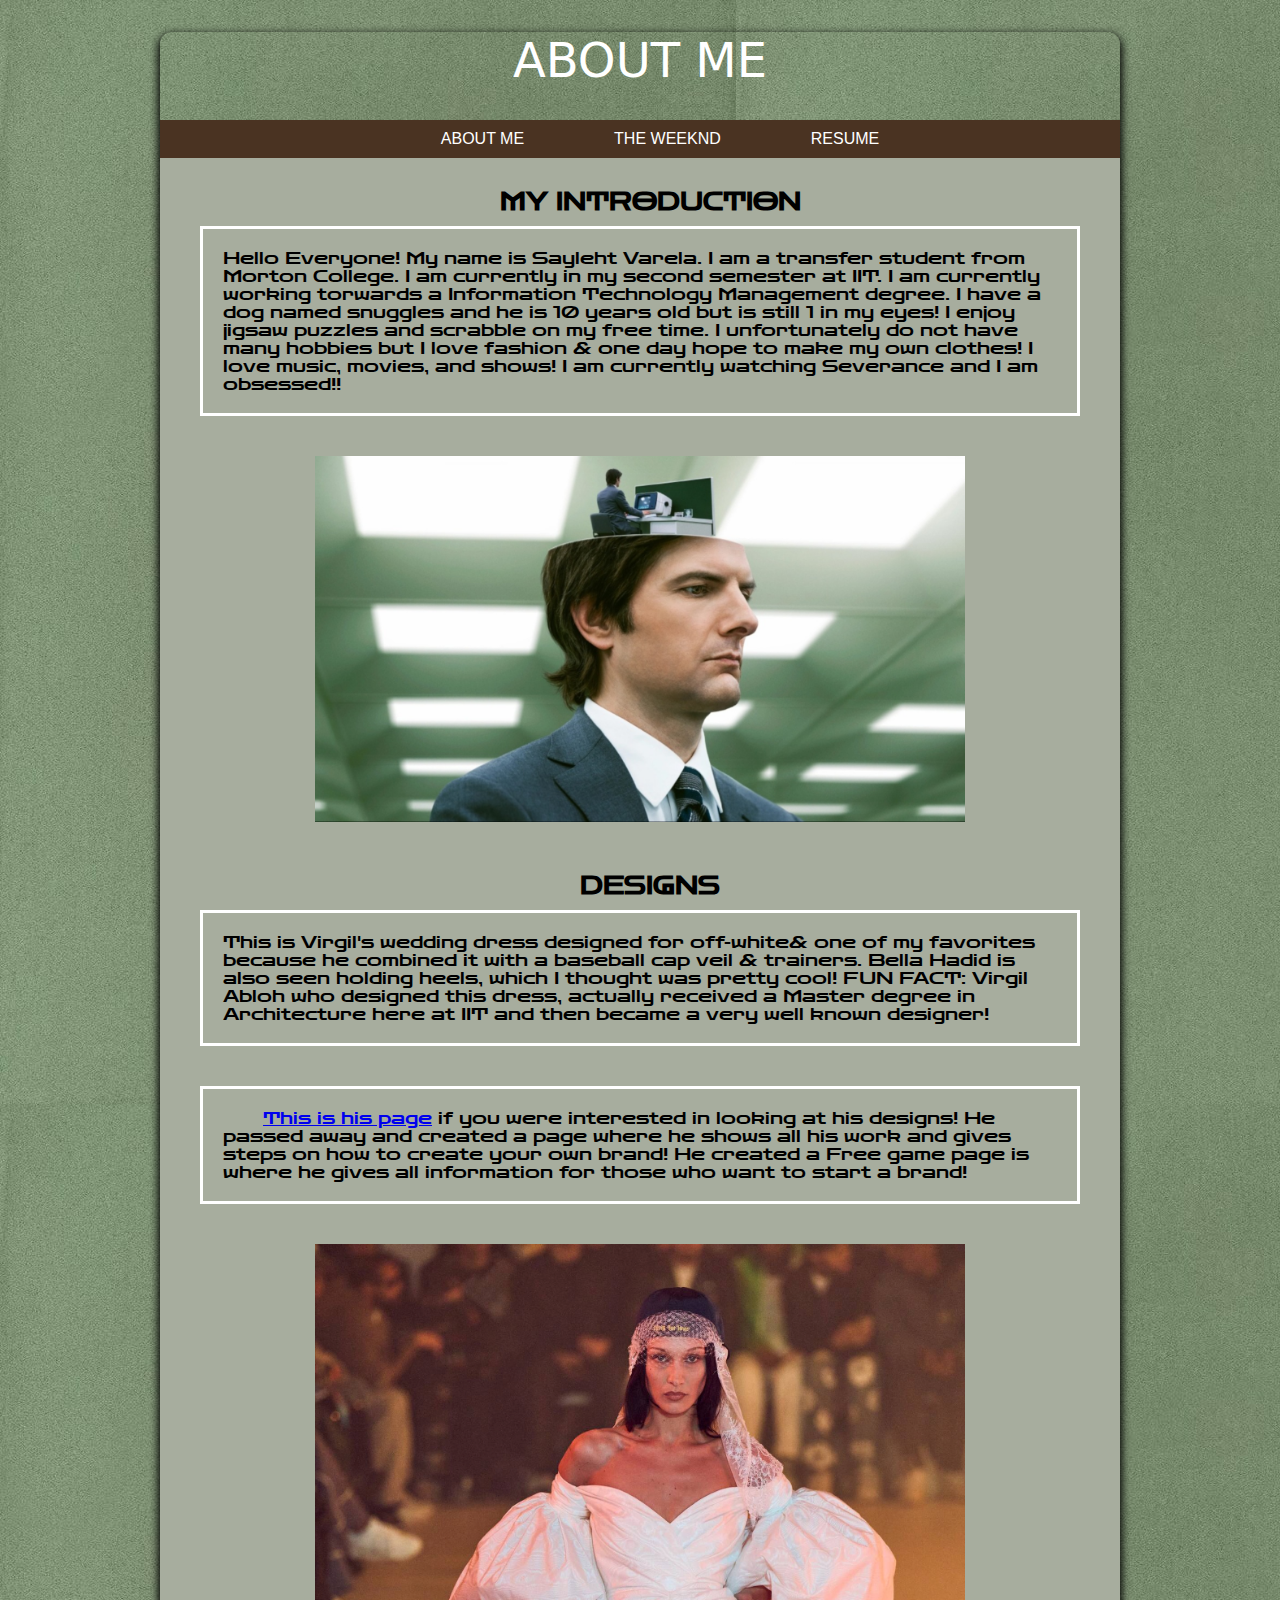
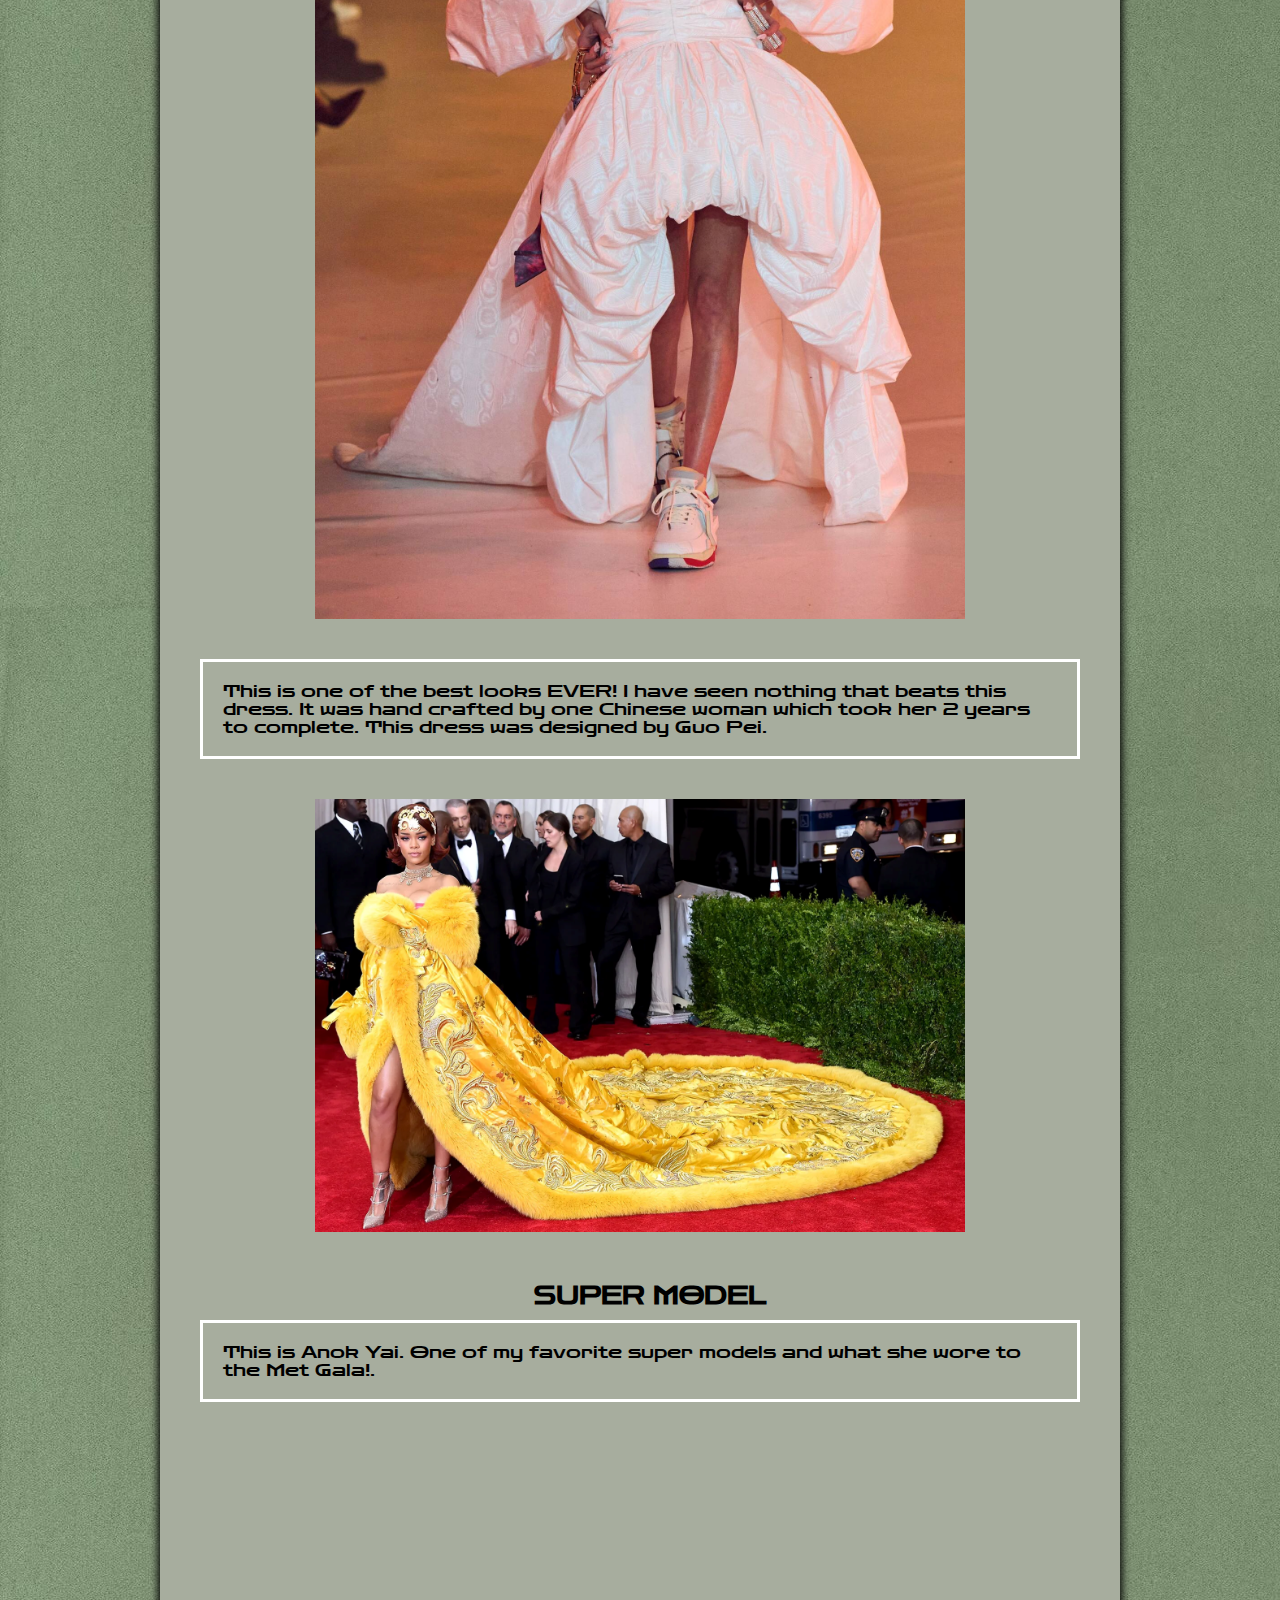
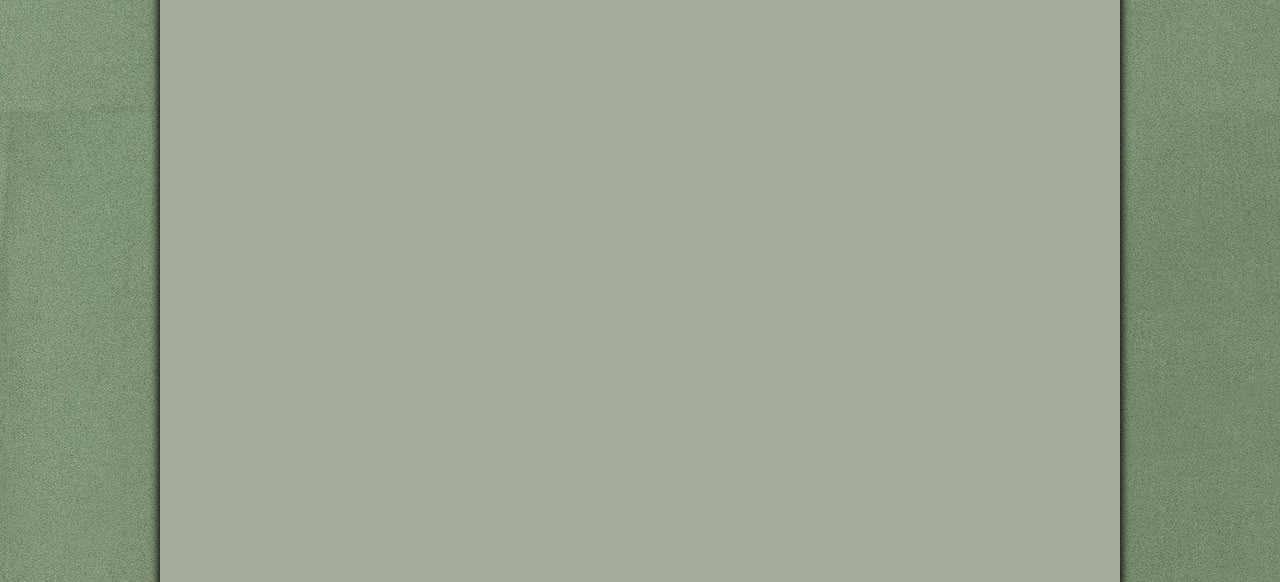
<file: index.html>
<!DOCTYPE html>
<html lang="en">

  <head>
    <meta charset="utf-8">
    <title>Project 2: Sayleht Varela</title>
    <link href='https://fonts.googleapis.com/css?family=Tangerine' rel='stylesheet' type='text/css'>
    <link href="https://fonts.googleapis.com/css2?family=Zen+Dots&display=swap" rel="stylesheet">
    <link rel="stylesheet" href="css/normalize.css">
    <link rel="stylesheet" href="css/styles.css">
  </head>
 
  <body>
    <div id="page-wrapper">
      <header id="header">
        <h1>ABOUT ME</h1>
        <nav id="main-nav">
          <ul>
            <li><a href="index.html">ABOUT ME</a></li>
            <li><a href="abeltesfaye.html">THE WEEKND</a></li>
            <li><a href="resume.html">RESUME</a></li>
          </ul>
        </nav>
      </header>
      <main id="content-wrapper">
        <div id="main-content">   
          <h2><strong>MY INTRODUCTION</strong></h2>  
          <p class="pfont">Hello Everyone! My name is Sayleht Varela. I am a transfer student from Morton College. I am currently in my second semester at IIT. I am currently working torwards a Information Technology Management degree. I have a dog named snuggles and he is 10 years old but is still 1 in my eyes! I enjoy jigsaw puzzles and scrabble on my free time. I unfortunately do not have many hobbies but I love fashion & one day hope to make my own clothes! I love music, movies, and shows! I am currently watching Severance and I am obsessed!!</p>
          <img class="image1" src="media/severance.png" alt="man with a half head and a person sitting with computer with green background">
          <h2><strong>DESIGNS</strong></h2>
          <p class="pfont">This is Virgil's wedding dress designed for off-white& one of my favorites because he combined it with a baseball cap veil & trainers. Bella Hadid is also seen holding heels, which I thought was pretty cool! FUN FACT: Virgil Abloh who designed this dress, actually received a Master degree in Architecture here at IIT and then became a very well known designer!</p>
          <p class="pfont"><a href="https://virgilabloh.com">This is his page</a> if you were interested in looking at his designs! He passed away and created a page where he shows all his work and gives steps on how to create your own brand! He created a Free game page is where he gives all information for those who want to start a brand!</p>
          <img class="image2" src="media/virgilabloh.png" alt="Bella Hadid wearing white dress in runway show">    
          <p class="pfont">This is one of the best looks EVER! I have seen nothing that beats this dress. It was hand crafted by one Chinese woman which took her 2 years to complete. This dress was designed by Guo Pei.</p>
          <img class="image3" src="media/guopei.png" alt="Rihanna wearing a yellow dress for the Met Gala in 2015"> 
          <h2><strong>SUPER MODEL</strong></h2>
          <p class="pfont">This is Anok Yai. One of my favorite super models and what she wore to the Met Gala!.</p>
          <iframe width="400" height="700" src="https://www.youtube.com/embed/qDph9PRtEcY" style="border: none;" allowfullscreen></iframe>
        </div>
      </main>
    </div>
  </body>
  
</html>
</file>
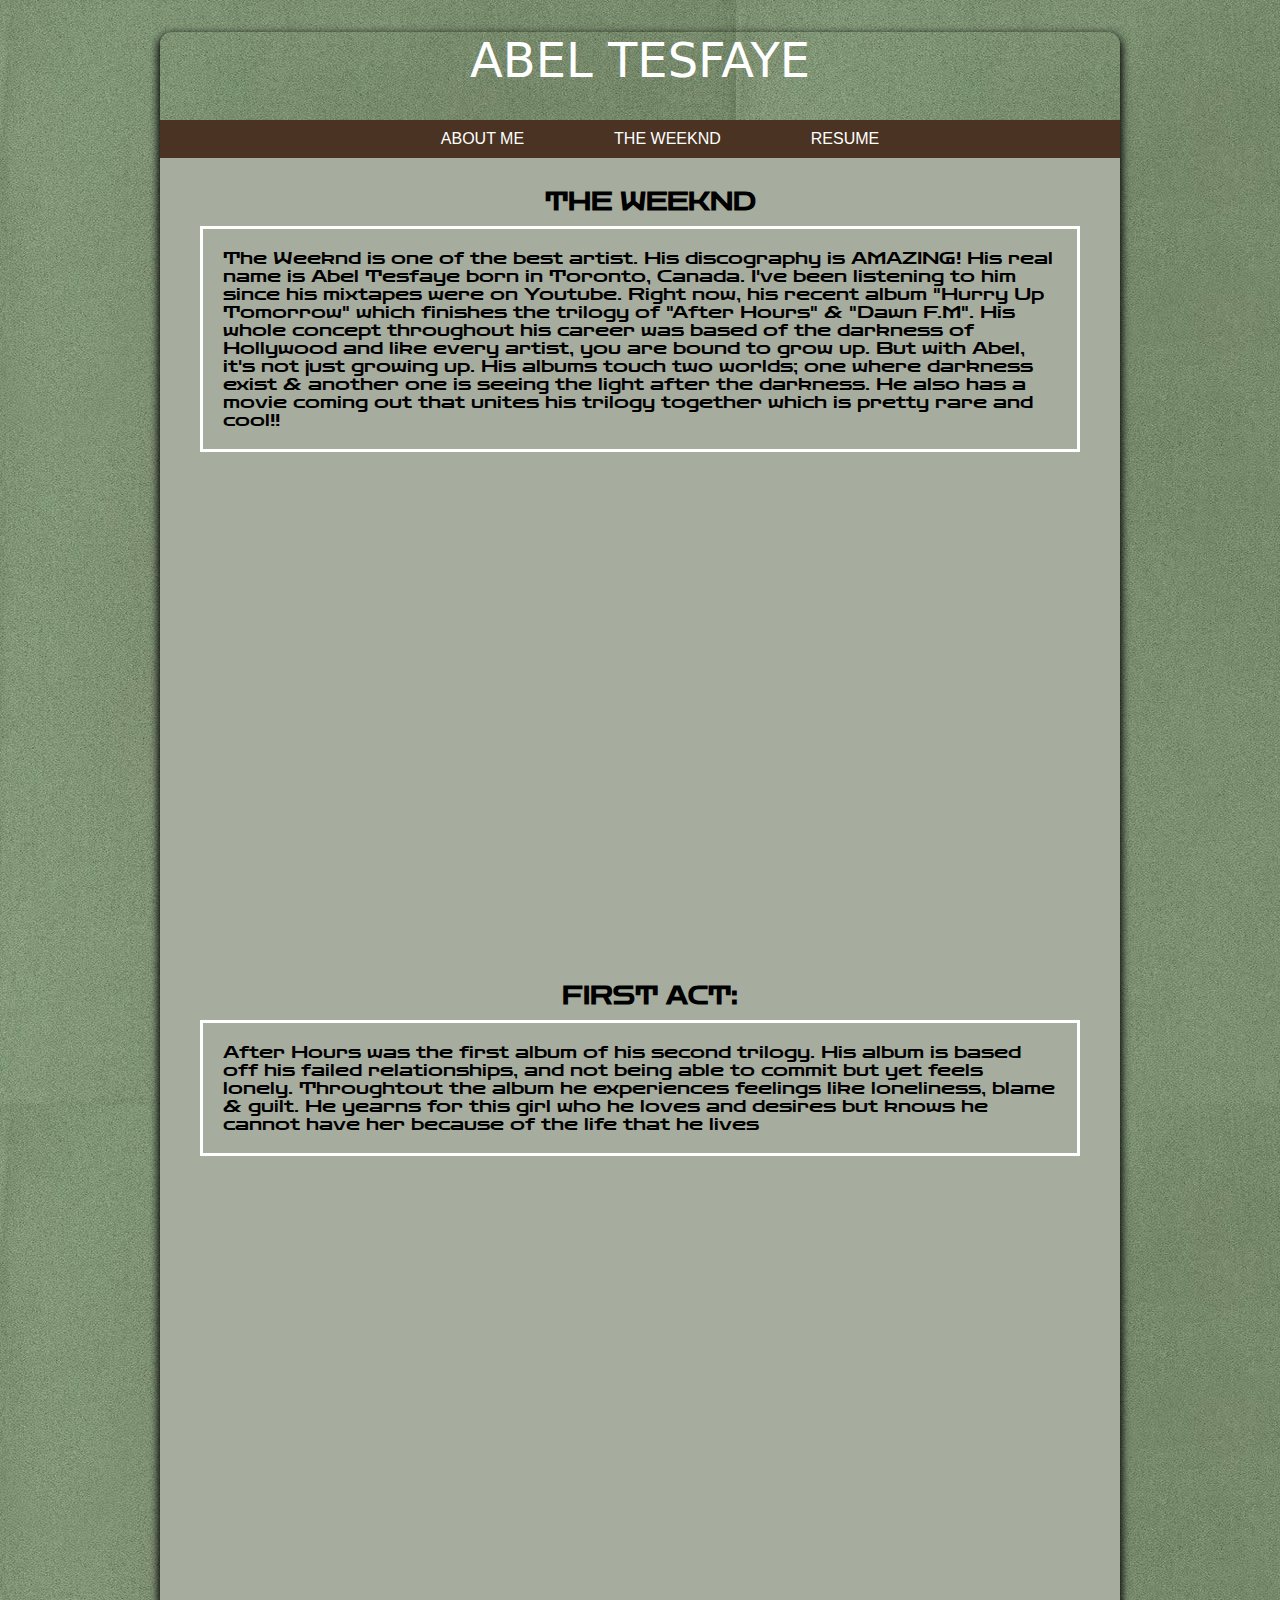
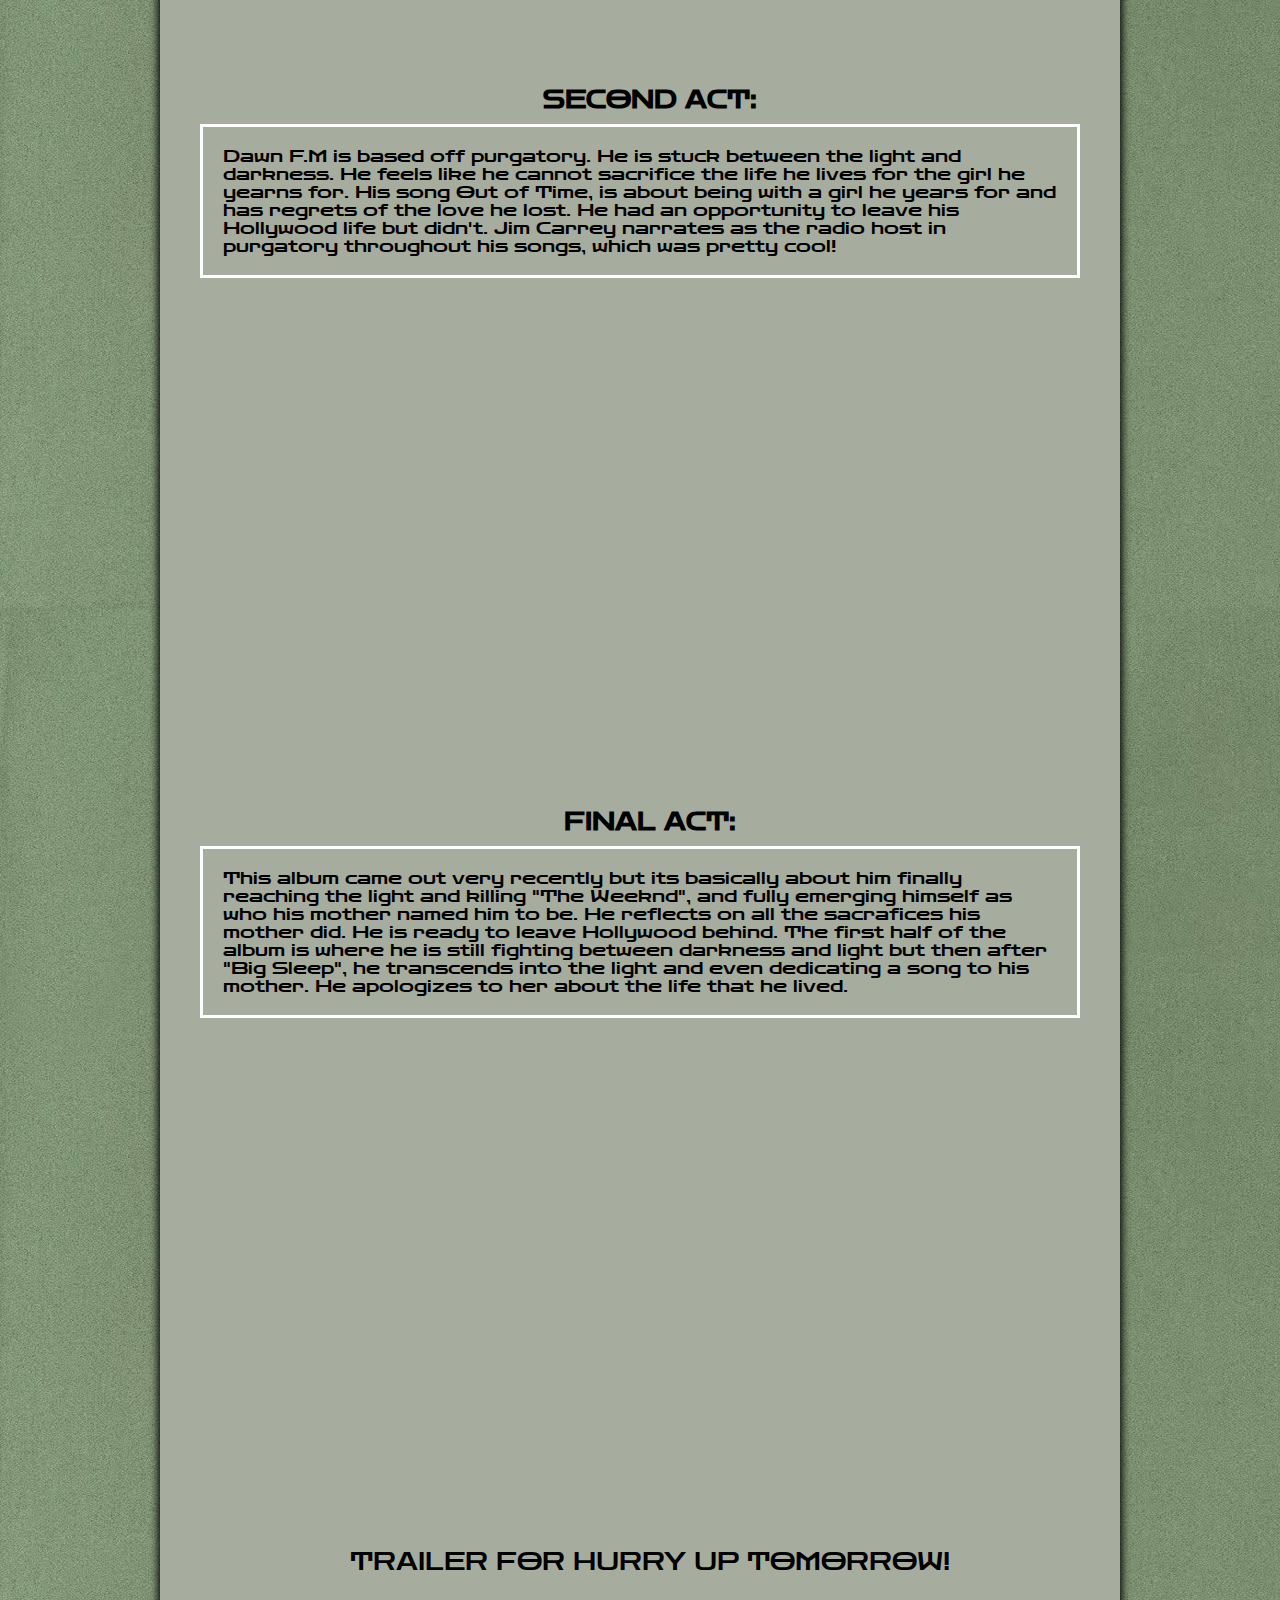
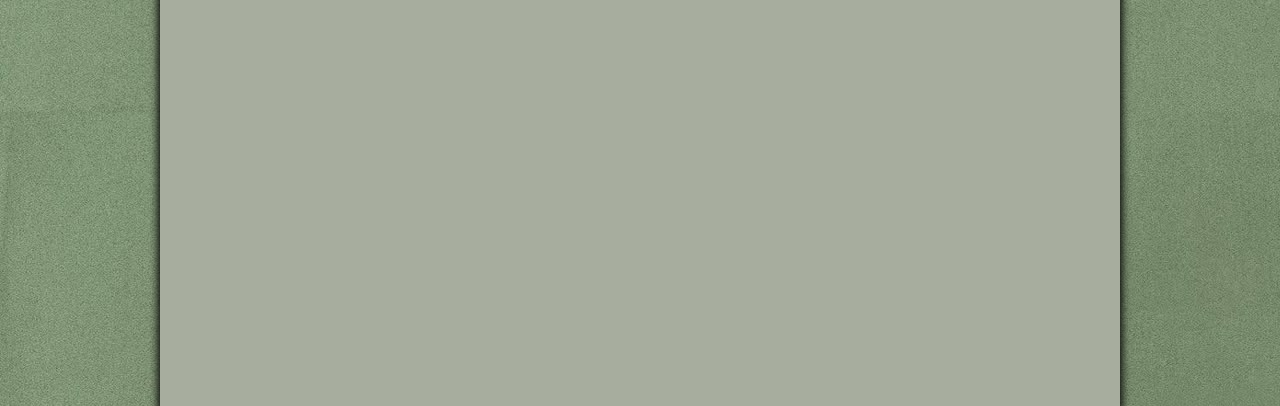
<file: abeltesfaye.html>
<!DOCTYPE html>
<html lang="en">

  <head>
    <meta charset="utf-8">
    <title>Project 2: Sayleht Varela</title>
    <link href='https://fonts.googleapis.com/css?family=Tangerine' rel='stylesheet' type='text/css'>
    <link href="https://fonts.googleapis.com/css2?family=Zen+Dots&display=swap" rel="stylesheet">
    <link rel="stylesheet" href="css/normalize.css">
    <link rel="stylesheet" href="css/styles.css">
  </head>
 
  <body>
    <div id="page-wrapper">
      <header id="header">
        <h1>ABEL TESFAYE</h1>
        <nav id="main-nav">
            <ul>
              <li><a href="index.html">ABOUT ME</a></li>
              <li><a href="abeltesfaye.html">THE WEEKND</a></li>
              <li><a href="resume.html">RESUME</a></li>
            </ul>
          </nav>
        </header>
        <main id="content-wrapper">
          <div id="main-content">
            <h2><strong>THE WEEKND</strong></h2>
            <p class="pfont">The Weeknd is one of the best artist. His discography is AMAZING! His real name is Abel Tesfaye born in Toronto, Canada. I've been listening to him since his mixtapes were on Youtube. Right now, his recent album "Hurry Up Tomorrow" which finishes the trilogy of "After Hours" & "Dawn F.M". His whole concept throughout his career was based of the darkness of Hollywood and like every artist, you are bound to grow up. But with Abel, it's not just growing up. His albums touch two worlds; one where darkness exist & another one is seeing the light after the darkness. He also has a movie coming out that unites his trilogy together which is pretty rare and cool!!</p>
          <div id="center">
            <iframe width="500" height="400" src="https://www.youtube.com/embed/w1Ki-yyoEMQ" style="border: none;" allowfullscreen></iframe>
            <section id="firstact">
            <h2><strong>FIRST ACT:</strong></h2>
            <p class="pfont">After Hours was the first album of his second trilogy. His album is based off his failed relationships, and not being able to commit but yet feels lonely. Throughtout the album he experiences feelings like loneliness, blame & guilt. He yearns for this girl who he loves and desires but knows he cannot have her because of the life that he lives</p>
            <iframe width="500" height="400" src="https://www.youtube.com/embed/oq9AgxHvGjw" style="border: none;" allowfullscreen></iframe>
          </section>
          <section id="secondact">
            <h2><strong>SECOND ACT:</strong></h2>
            <p class="pfont">Dawn F.M is based off purgatory. He is stuck between the light and darkness. He feels like he cannot sacrifice the life he lives for the girl he yearns for. His song Out of Time, is about being with a girl he years for and has regrets of the love he lost. He had an opportunity to leave his Hollywood life but didn't. Jim Carrey narrates as the radio host in purgatory throughout his songs, which was pretty cool!</p>
            <iframe width="500" height="400" src="https://www.youtube.com/embed/mojMR_-Y9yE" style="border: none;" allowfullscreen></iframe>
          </section>
          <section id="finalact">
            <h2><strong>FINAL ACT:</strong></h2>
            <p class="pfont">This album came out very recently but its basically about him finally reaching the light and killing "The Weeknd", and fully emerging himself as who his mother named him to be. He reflects on all the sacrafices his mother did. He is ready to leave Hollywood behind. The first half of the album is where he is still fighting between darkness and light but then after "Big Sleep", he transcends into the light and even dedicating a song to his mother. He apologizes to her about the life that he lived.</p>
            <iframe width="500" height="400" src="https://www.youtube.com/embed/Du4vvsDHQ7Q" style="border: none;" allowfullscreen></iframe>
          </section>
            <h2>TRAILER FOR HURRY UP TOMORROW!</h2>
            <iframe width="500" height="400" src="https://www.youtube.com/embed/sRkMjp8fHnU" style="border: none;" allowfullscreen></iframe>
          </div>
        </div>
      </main>
    </div>
 </body>
  
</html>
</file>
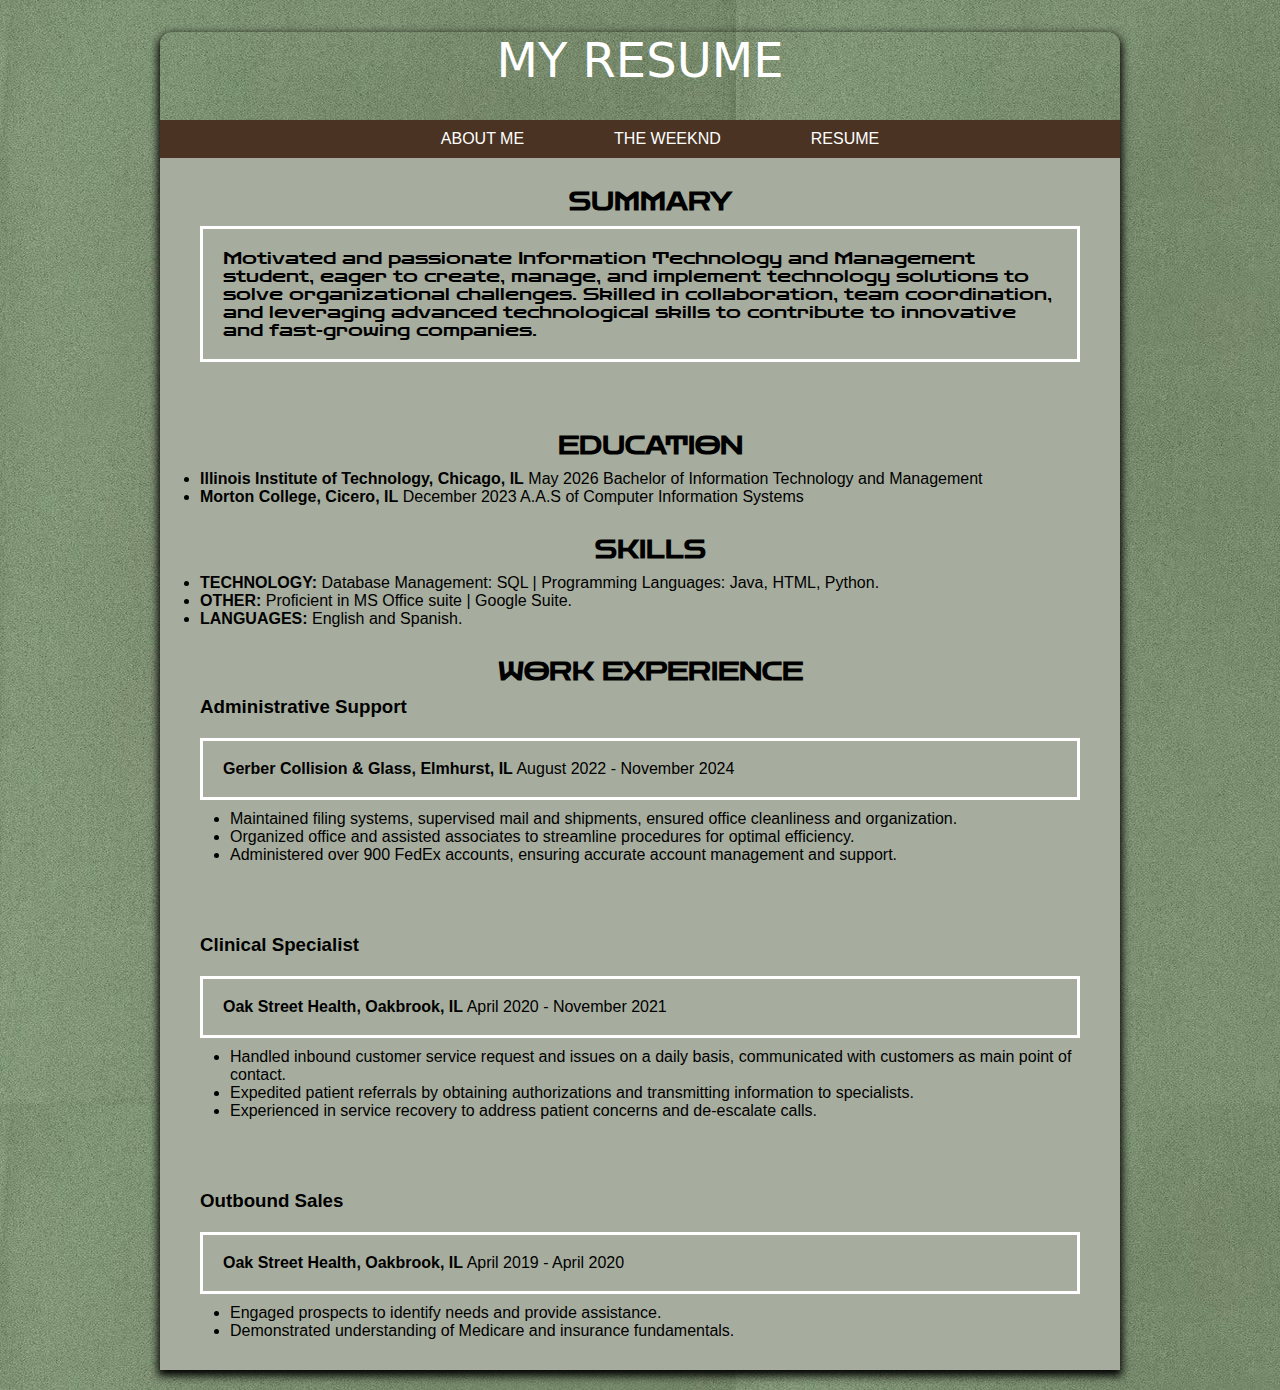
<file: resume.html>
<!DOCTYPE html>
<html lang="en">

  <head>
    <meta charset="utf-8">
    <title>Project 2: Sayleht Varela</title>
    <link href='https://fonts.googleapis.com/css?family=Tangerine' rel='stylesheet' type='text/css'>
    <link href="https://fonts.googleapis.com/css2?family=Zen+Dots&display=swap" rel="stylesheet">
    <link rel="stylesheet" href="css/normalize.css">
    <link rel="stylesheet" href="css/styles.css">
  </head>
 
  <body>
    <div id="page-wrapper">
      <header id="header">
        <h1>MY RESUME</h1>
        <nav id="main-nav">
          <ul>
            <li><a href="index.html">ABOUT ME</a></li>
            <li><a href="abeltesfaye.html">THE WEEKND</a></li>
            <li><a href="resume.html">RESUME</a></li>
          </ul>
        </nav>
      </header>
      <main id="content-wrapper">
        <div id="main-content">
          <section id="summary">
          <h2><strong>SUMMARY</strong></h2>
          <p class="pfont">Motivated and passionate Information Technology and Management student, eager to create, manage, and implement  technology solutions to solve organizational challenges. Skilled in collaboration, team coordination, and leveraging  advanced technological skills to contribute to innovative and fast-growing companies.</p>
        </section>
        <section id="education">
        <h2><strong>EDUCATION</strong></h2> 
          <ul class="bull1">
            <li><strong>Illinois Institute of Technology, Chicago, IL</strong> May 2026 Bachelor of Information Technology and Management</li>
            <li><strong>Morton College, Cicero, IL</strong> December 2023 A.A.S of Computer Information Systems</li> 
          </ul>
          </section>
          <section id="skills">
          <h2><strong>SKILLS</strong></h2> 
            <ul class="bull1">
              <li><strong>TECHNOLOGY:</strong> Database Management: SQL | Programming Languages: Java, HTML, Python.</li>
              <li><strong>OTHER:</strong> Proficient in MS Office suite | Google Suite.</li>
              <li><strong>LANGUAGES:</strong> English and Spanish.</li> 
            </ul>
          </section>
          <section id="workexperience">
          <h2><strong>WORK EXPERIENCE</strong></h2> 
        </section>
        <h3>Administrative Support</h3> 
        <p class="font"><strong>Gerber Collision & Glass, Elmhurst, IL</strong> August 2022 - November 2024</p>
          <ul class="bull2">    
            <li>Maintained filing systems, supervised mail and shipments, ensured office cleanliness and organization.</li>
            <li>Organized office and assisted associates to streamline procedures for optimal efficiency.</li> 
            <li>Administered over 900 FedEx accounts, ensuring accurate account management and support.</li> 
          </ul>
          <h3>Clinical Specialist</h3>
          <p class="font"><strong>Oak Street Health, Oakbrook, IL</strong> April 2020 - November 2021</p> 
            <ul class="bull2">
              <li>Handled inbound customer service request and issues on a daily basis, communicated with customers as main point  of contact.</li>
              <li> Expedited patient referrals by obtaining authorizations and transmitting information to specialists.</li>
              <li> Experienced in service recovery to address patient concerns and de-escalate calls.</li>
            </ul>
            <h3>Outbound Sales</h3>
            <p class="font"><strong>Oak Street Health, Oakbrook, IL</strong> April 2019 - April 2020</p> 
              <ul class="bull2">
                <li>Engaged prospects to identify needs and provide assistance.</li> 
                <li>Demonstrated understanding of Medicare and insurance fundamentals.</li>
              </ul> 
            </div>
          </main>
        </div>
      </body>
 
</html>
</file>
<file: css/styles.css>
body {
  background-image: url("../media/olive.png");
}

#page-wrapper {
  width: 960px;
  margin: 0 auto;
  box-shadow: 0px 4px 8px 2px rgba(0, 0, 0, 1);
  border-radius: 12px 12px 0px 0px;
}

#header{
  position: relative;
  margin-top: 30px;
  margin-top: 20px;
  border-radius: 12px 12px 0px 0px; 
}

#header h1 {
  position:relative;
  margin-left: auto;
  margin-right: auto;
  font-size: 3em;
  font-family: "Barriecito", system-ui;
  font-weight: 400; 
  color: white;	
  text-align: center;
}

#header #toplink {
  text-decoration: none;
  position: absolute;
  top:-34px;
  right: 10px;
  color: white;
  font-size: 1.8em;	
}

h2 {
  position: relative;
  top: 30px;
  bottom: 20px;
  color: black;
  margin-left: 20px;
  text-align: center;
  font-family: "Zen Dots", sans-serif;
  font-weight: 400;
  font-style: normal;
  font-size: 24px;
}

h3{
  color: black;
  margin-left: 40px;
  position: relative;
  top: 20px;
}

#content-wrapper {
  background-color: #a7ad9e;
  width: 100%;
  height: auto;
}

#main-wrapper {
  min-height: auto;
  width: 100%;
  margin-right: 30px;
  float: left;
  margin-left: 60px;  
  background-color: #a7ad9e;
}

#main-nav {
  float: left;
  width: 100%;
  background-color: #4a3322;	
}

#main-nav ul {
  list-style-type: none;
  margin: 0;
  padding: 0;
  float: left;
  position: relative;
  left:50%;	
}

#main-nav ul li {
  float: left;
  position: relative;
  right: 50%; 	
}

#main-nav ul li a {
  padding: 10px 25px;
  display: block;
  text-decoration: none;
  color: white;	
}

#main-nav ul li a:hover {
  background-color: #ccc;
  color: white;		
}

#center {
  width: 100%;
  text-align: center;
}

iframe {
  display: block;
  margin-left: auto;
  margin-right: auto;
  width: 70%;
  padding: 20px;
}

p {
  text-align: start;
  border: solid;
  border-color: white;
  margin-left: 40px;
  margin-right: 40px;
  margin-bottom: 40px;
}

a {
  margin-left: 40px;
}

.pfont { 
  font-family: "Zen Dots", sans-serif;
  font-weight: 200;
  font-style: normal;
  font-size: 18px;
  margin: 40px;
  padding: 20px;
  line-height: 1;
  color: black;
}

.image1, .image2, .image3 {
  display: block;           
  width: 650px;
  height: auto;
  margin-left: auto;
  margin-right: auto;
  margin-top: 20px;
  margin-bottom: 20px; 
}

.bull1 {
  position: relative;
  top: 20px;
}

#education, #skills, #workexperience{
  top: 20px;
}

.bull2 {
  position: relative;
  margin: 20px;
  bottom: 30px;
  margin-left: 30px;
}
.font {  
  margin: 40px;
  padding: 20px;
  line-height: 1;
  color: black;
}
</file>
